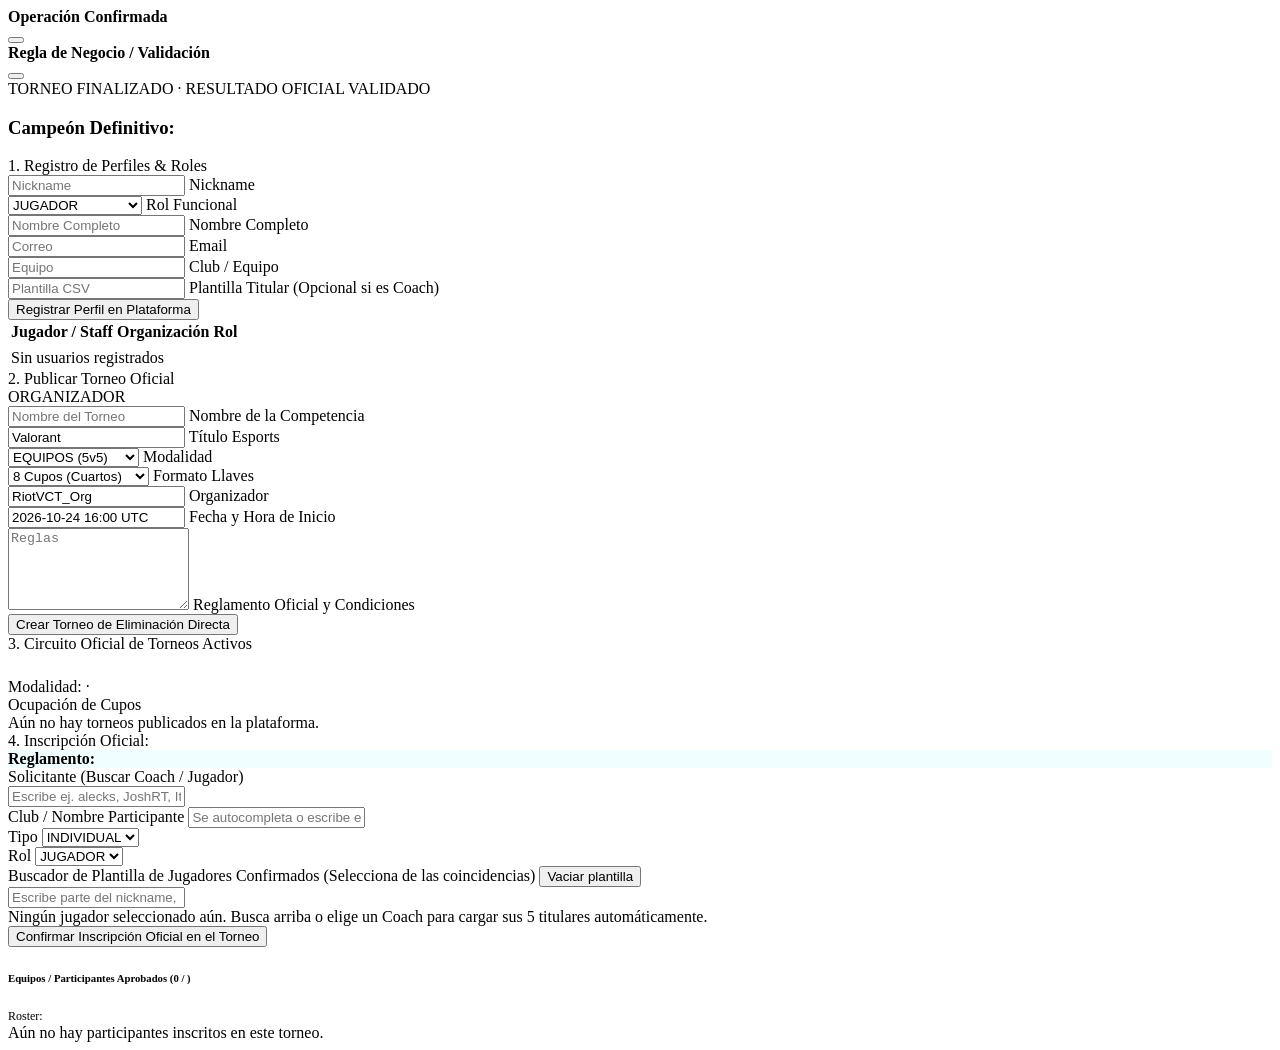
<file: frontend-web/src/main/resources/templates/index.html>
<!DOCTYPE html>
<html lang="es" xmlns:th="http://www.thymeleaf.org">

<!-- Reemplazo modular del HEAD (Google Fonts, Bootstrap 5, Bootstrap Icons y main-esports.css) -->
<head th:replace="~{fragments/layout :: head('VCT ARENA PRO | Plataforma de Torneos y Matchmaking Esports')}"></head>

<body>

<!-- Reemplazo modular de la Barra de Navegación Fija Acrílica -->
<nav th:replace="~{fragments/layout :: navbar}"></nav>

<main class="container-fluid px-lg-4 my-4">

    <!-- Alertas de Validación y Operaciones con Estilo Neón -->
    <div th:if="${mensajeExito}" class="alert alert-esports-win alert-dismissible fade show d-flex align-items-center mb-4" role="alert">
        <i class="bi bi-check-circle-fill fs-4 me-3" style="color: var(--status-win);"></i>
        <div>
            <strong class="esports-title d-block" style="color: var(--status-win);">Operación Confirmada</strong>
            <span th:text="${mensajeExito}"></span>
        </div>
        <button type="button" class="btn-close btn-close-white ms-auto" data-bs-dismiss="alert"></button>
    </div>

    <div th:if="${mensajeError}" class="alert alert-esports-danger alert-dismissible fade show d-flex align-items-center mb-4" role="alert">
        <i class="bi bi-exclamation-octagon-fill fs-4 me-3" style="color: var(--status-danger);"></i>
        <div>
            <strong class="esports-title d-block" style="color: var(--status-danger);">Regla de Negocio / Validación</strong>
            <span th:text="${mensajeError}"></span>
        </div>
        <button type="button" class="btn-close btn-close-white ms-auto" data-bs-dismiss="alert"></button>
    </div>

    <!-- Banner de Campeón Oficial si la Gran Final fue validada -->
    <div th:if="${campeonTorneo != null}" class="champion-banner p-4 mb-4 d-flex flex-column flex-md-row align-items-center justify-content-between gap-3">
        <div class="d-flex align-items-center gap-3">
            <i class="bi bi-trophy-fill display-5" style="color: var(--status-wait);"></i>
            <div>
                <span class="status-badge status-open mb-1 d-inline-block">TORNEO FINALIZADO · RESULTADO OFICIAL VALIDADO</span>
                <h3 class="esports-title fw-bold mb-0 text-white">
                    Campeón Definitivo: <span style="color: var(--status-win);" th:text="${campeonTorneo}"></span>
                </h3>
            </div>
        </div>
        <span class="font-mono badge bg-dark border border-success px-3 py-2 fs-6" th:text="${torneoActual != null ? torneoActual.nombre : ''}"></span>
    </div>

    <div class="row g-4">

        <!-- ==================================================================
             COLUMNA IZQUIERDA (4 cols): Gestión de Usuarios/Roles y Crear Torneo
             ================================================================== -->
        <div class="col-xl-4 col-lg-5">

            <!-- 1. Gestión de Usuarios y 5 Roles Funcionales -->
            <div class="esports-card mb-4">
                <div class="esports-card-header">
                    <div class="d-flex align-items-center gap-2">
                        <i class="bi bi-person-plus-fill fs-5" style="color: var(--accent-cyan);"></i>
                        <span class="esports-title fw-bold fs-6 text-white">1. Registro de Perfiles &amp; Roles</span>
                    </div>
                    <span class="font-mono badge bg-dark border border-secondary" th:text="${#lists.size(usuarios) + ' registrados'}"></span>
                </div>

                <div class="p-3">
                    <form action="/usuarios/registrar" method="post" class="row g-2 esports-async-form">
                        <div class="col-6">
                            <div class="form-floating">
                                <input type="text" name="nickname" id="floatNick" class="form-control form-control-sm" placeholder="Nickname" required>
                                <label for="floatNick"><i class="bi bi-controller me-1"></i>Nickname</label>
                            </div>
                        </div>
                        <div class="col-6">
                            <div class="form-floating">
                                <select name="rol" id="floatRol" class="form-select form-select-sm" required>
                                    <option value="ADMINISTRADOR">ADMINISTRADOR</option>
                                    <option value="ORGANIZADOR">ORGANIZADOR</option>
                                    <option value="JUGADOR" selected>JUGADOR</option>
                                    <option value="COACH">COACH</option>
                                    <option value="ARBITRO">ARBITRO</option>
                                </select>
                                <label for="floatRol"><i class="bi bi-shield-check me-1"></i>Rol Funcional</label>
                            </div>
                        </div>
                        <div class="col-12">
                            <div class="form-floating">
                                <input type="text" name="nombreCompleto" id="floatNombre" class="form-control form-control-sm" placeholder="Nombre Completo" required>
                                <label for="floatNombre"><i class="bi bi-person me-1"></i>Nombre Completo</label>
                            </div>
                        </div>
                        <div class="col-6">
                            <div class="form-floating">
                                <input type="email" name="email" id="floatEmail" class="form-control form-control-sm" placeholder="Correo" required>
                                <label for="floatEmail"><i class="bi bi-envelope me-1"></i>Email</label>
                            </div>
                        </div>
                        <div class="col-6">
                            <div class="form-floating">
                                <input type="text" name="equipoNombre" id="floatEquipo" class="form-control form-control-sm" placeholder="Equipo">
                                <label for="floatEquipo"><i class="bi bi-people me-1"></i>Club / Equipo</label>
                            </div>
                        </div>
                        <div class="col-12">
                            <div class="form-floating">
                                <input type="text" name="jugadoresConfirmadosCsv" id="floatRosterCoach" class="form-control form-control-sm" placeholder="Plantilla CSV">
                                <label for="floatRosterCoach"><i class="bi bi-list-check me-1"></i>Plantilla Titular (Opcional si es Coach)</label>
                            </div>
                        </div>
                        <div class="col-12 mt-2">
                            <button type="submit" class="btn btn-esports-cyan w-100 py-2">
                                <i class="bi bi-plus-circle-fill me-1"></i>Registrar Perfil en Plataforma
                            </button>
                        </div>
                    </form>

                    <!-- Tabla Striped Oscura de Perfiles Registrados -->
                    <div class="mt-3 pt-2 border-top" style="border-color: var(--border-subtle) !important;">
                        <div class="table-responsive" style="max-height: 225px; overflow-y: auto;">
                            <table class="table table-sm table-striped table-hover table-esports align-middle">
                                <thead>
                                <tr>
                                    <th>Jugador / Staff</th>
                                    <th>Organización</th>
                                    <th class="text-end">Rol</th>
                                </tr>
                                </thead>
                                <tbody>
                                <tr th:each="u : ${usuarios}">
                                    <td class="fw-semibold text-white">
                                        <i class="bi bi-dot text-info"></i><span th:text="${u.nickname}"></span>
                                    </td>
                                    <td class="small text-secondary" th:text="${u.equipoNombre != null ? u.equipoNombre : '-'}"></td>
                                    <td class="text-end">
                                        <span class="status-badge"
                                              th:classappend="${u.rol == 'COACH'} ? 'status-live' : (${u.rol == 'ARBITRO'} ? 'status-closed' : 'status-open')"
                                              th:text="${u.rol}"></span>
                                    </td>
                                </tr>
                                <tr th:if="${#lists.isEmpty(usuarios)}">
                                    <td colspan="3" class="text-center text-secondary small py-3">Sin usuarios registrados</td>
                                </tr>
                                </tbody>
                            </table>
                        </div>
                    </div>
                </div>
            </div>

            <!-- 2. Crear Torneo (Rol Organizador) -->
            <div class="esports-card">
                <div class="esports-card-header">
                    <div class="d-flex align-items-center gap-2">
                        <i class="bi bi-trophy-fill fs-5" style="color: var(--status-wait);"></i>
                        <span class="esports-title fw-bold fs-6 text-white">2. Publicar Torneo Oficial</span>
                    </div>
                    <span class="status-badge status-live">ORGANIZADOR</span>
                </div>

                <div class="p-3">
                    <form action="/torneos/crear" method="post" class="row g-2 esports-async-form">
                        <div class="col-12">
                            <div class="form-floating">
                                <input type="text" name="nombre" id="floatTorneoNombre" class="form-control form-control-sm" placeholder="Nombre del Torneo" required>
                                <label for="floatTorneoNombre"><i class="bi bi-award me-1"></i>Nombre de la Competencia</label>
                            </div>
                        </div>
                        <div class="col-6">
                            <div class="form-floating">
                                <input type="text" name="videojuego" id="floatJuego" class="form-control form-control-sm" value="Valorant" placeholder="Videojuego" required>
                                <label for="floatJuego"><i class="bi bi-joystick me-1"></i>Título Esports</label>
                            </div>
                        </div>
                        <div class="col-6">
                            <div class="form-floating">
                                <select name="modalidad" id="floatModalidad" class="form-select form-select-sm" required>
                                    <option value="EQUIPOS" selected>EQUIPOS (5v5)</option>
                                    <option value="INDIVIDUAL">INDIVIDUAL (1v1)</option>
                                </select>
                                <label for="floatModalidad">Modalidad</label>
                            </div>
                        </div>
                        <div class="col-6">
                            <div class="form-floating">
                                <select name="cupoMaximo" id="floatCupo" class="form-select form-select-sm font-mono" required>
                                    <option value="2">2 Cupos (Final)</option>
                                    <option value="4">4 Cupos (Semis)</option>
                                    <option value="8" selected>8 Cupos (Cuartos)</option>
                                    <option value="16">16 Cupos (Octavos)</option>
                                </select>
                                <label for="floatCupo">Formato Llaves</label>
                            </div>
                        </div>
                        <div class="col-6">
                            <div class="form-floating">
                                <input type="text" name="organizadorNickname" id="floatOrg" class="form-control form-control-sm" value="RiotVCT_Org" placeholder="Organizador" required>
                                <label for="floatOrg">Organizador</label>
                            </div>
                        </div>
                        <div class="col-12">
                            <div class="form-floating">
                                <input type="text" name="fechaInicio" id="floatFecha" class="form-control form-control-sm font-mono" placeholder="2026-10-24 16:00" value="2026-10-24 16:00 UTC">
                                <label for="floatFecha"><i class="bi bi-calendar3 me-1"></i>Fecha y Hora de Inicio</label>
                            </div>
                        </div>
                        <div class="col-12">
                            <div class="form-floating">
                                <textarea name="reglas" id="floatReglas" class="form-control" style="height: 76px;" placeholder="Reglas" required></textarea>
                                <label for="floatReglas"><i class="bi bi-journal-check me-1"></i>Reglamento Oficial y Condiciones</label>
                            </div>
                        </div>
                        <div class="col-12 mt-2">
                            <button type="submit" class="btn btn-esports-purple w-100 py-2">
                                <i class="bi bi-broadcast-pin me-1"></i>Crear Torneo de Eliminación Directa
                            </button>
                        </div>
                    </form>
                </div>
            </div>

        </div>

        <!-- ==================================================================
             COLUMNA DERECHA (8 cols): Catálogo de Torneos, Inscripciones y Bracket
             ================================================================== -->
        <div class="col-xl-8 col-lg-7">

            <!-- 3. Listado y Fichas de Torneos con Barras de Progreso de Cupos -->
            <div class="esports-card mb-4">
                <div class="esports-card-header">
                    <div class="d-flex align-items-center gap-2">
                        <i class="bi bi-grid-1x2-fill fs-5" style="color: var(--accent-cyan);"></i>
                        <span class="esports-title fw-bold fs-6 text-white">3. Circuito Oficial de Torneos Activos</span>
                    </div>
                    <span class="status-badge status-open" th:text="${#lists.size(torneos) + ' COMPETENCIAS'}"></span>
                </div>

                <div class="p-3">
                    <div class="row g-3">
                        <div class="col-md-4" th:each="t : ${torneos}">
                            <div class="tournament-card h-100 d-flex flex-column justify-content-between"
                                 th:classappend="${t.id == torneoSeleccionadoId} ? 'active-tournament' : ''">
                                <div>
                                    <div class="d-flex justify-content-between align-items-start gap-2 mb-2">
                                        <span class="badge bg-dark border border-info text-info font-mono"
                                              th:text="${t.videojuego}"></span>
                                        <span class="status-badge"
                                              th:classappend="${t.cuposOcupados >= t.cupoMaximo} ? 'status-live' : 'status-open'"
                                              th:text="${t.cuposOcupados >= t.cupoMaximo ? 'CUPOS LLENOS' : 'EN REGISTRO'}"></span>
                                    </div>

                                    <h6 class="esports-title fw-bold text-white mb-1" th:text="${t.nombre}"></h6>
                                    <div class="small text-secondary mb-3">
                                        <i class="bi bi-people-fill me-1"></i>Modalidad: <strong class="text-light" th:text="${t.modalidad}"></strong>
                                        <span class="mx-1">·</span>
                                        <span class="font-mono" th:text="${t.organizadorNickname}"></span>
                                    </div>
                                </div>

                                <div>
                                    <!-- Barra de Progreso Visual de Cupos -->
                                    <div class="d-flex justify-content-between align-items-center small mb-1">
                                        <span class="text-secondary">Ocupación de Cupos</span>
                                        <span class="font-mono fw-bold"
                                              th:style="${t.cuposOcupados >= t.cupoMaximo} ? 'color: var(--status-wait);' : 'color: var(--status-win);'"
                                              th:text="${t.cuposOcupados + ' / ' + t.cupoMaximo + ' equipos'}"></span>
                                    </div>
                                    <div class="quota-progress mb-3">
                                        <div class="quota-progress-bar"
                                             th:classappend="${t.cuposOcupados >= t.cupoMaximo} ? 'quota-full' : ''"
                                             th:style="${'width: ' + (t.cupoMaximo > 0 ? (t.cuposOcupados * 100 / t.cupoMaximo) : 0) + '%;'}"></div>
                                    </div>

                                    <a th:href="@{/(torneoId=${t.id})}"
                                       class="btn btn-sm w-100"
                                       th:classappend="${t.id == torneoSeleccionadoId} ? 'btn-esports-cyan' : 'btn-outline-info'">
                                        <i class="bi bi-sliders me-1"></i>
                                        <span th:text="${t.id == torneoSeleccionadoId ? 'Torneo Seleccionado' : 'Ver Llaves e Inscripciones'}"></span>
                                    </a>
                                </div>
                            </div>
                        </div>

                        <div class="col-12" th:if="${#lists.isEmpty(torneos)}">
                            <div class="text-center text-secondary py-4">
                                <i class="bi bi-trophy display-6 d-block mb-2 opacity-50"></i>
                                Aún no hay torneos publicados en la plataforma.
                            </div>
                        </div>
                    </div>
                </div>
            </div>

            <!-- Panel Detallado del Torneo Seleccionado -->
            <div th:if="${torneoActual != null}">

                <!-- 4. Inscripción al Torneo con Buscador Inteligente de Plantilla y Coach -->
                <div class="esports-card mb-4">
                    <div class="esports-card-header">
                        <div class="d-flex align-items-center gap-2">
                            <i class="bi bi-clipboard2-check-fill fs-5" style="color: var(--status-win);"></i>
                            <span class="esports-title fw-bold fs-6 text-white">
                                4. Inscripción Oficial: <span style="color: var(--accent-cyan);" th:text="${torneoActual.nombre}"></span>
                            </span>
                        </div>
                        <span class="font-mono status-badge status-open"
                              th:text="${'MODALIDAD: ' + torneoActual.modalidad}"></span>
                    </div>

                    <div class="p-3 p-lg-4">
                        <div class="p-2 px-3 mb-3 rounded small d-flex align-items-center gap-2"
                             style="background: rgba(0, 229, 255, 0.06); border-left: 3px solid var(--accent-cyan);">
                            <i class="bi bi-info-circle-fill text-info"></i>
                            <span><strong>Reglamento:</strong> <span class="text-secondary" th:text="${torneoActual.reglas}"></span></span>
                        </div>

                        <form action="/inscripciones/registrar" method="post" class="row g-2 mb-3 esports-async-form" id="formInscripcion">
                            <input type="hidden" name="torneoId" th:value="${torneoActual.id}">

                            <div class="col-md-4">
                                <label class="form-label small text-info fw-semibold">
                                    <i class="bi bi-search me-1"></i>Solicitante (Buscar Coach / Jugador)
                                </label>
                                <div class="search-wrapper">
                                    <input type="text" name="solicitanteNickname" id="solicitanteInput"
                                           class="form-control form-control-sm"
                                           placeholder="Escribe ej. alecks, JoshRT, Itopata..."
                                           autocomplete="off" required>
                                    <div id="solicitanteSuggestions" class="autocomplete-menu"></div>
                                </div>
                            </div>

                            <div class="col-md-4">
                                <label class="form-label small text-secondary">Club / Nombre Participante</label>
                                <input type="text" name="nombreParticipante" id="nombreParticipanteInput"
                                       class="form-control form-control-sm"
                                       placeholder="Se autocompleta o escribe el club" required>
                            </div>

                            <div class="col-md-2">
                                <label class="form-label small text-secondary">Tipo</label>
                                <select name="tipoParticipacion" id="tipoParticipacionSelect" class="form-select form-select-sm">
                                    <option value="INDIVIDUAL" th:selected="${torneoActual.modalidad == 'INDIVIDUAL'}">INDIVIDUAL</option>
                                    <option value="EQUIPO" th:selected="${torneoActual.modalidad == 'EQUIPOS'}">EQUIPO</option>
                                </select>
                            </div>

                            <div class="col-md-2">
                                <label class="form-label small text-secondary">Rol</label>
                                <select name="rolSolicitante" id="rolSolicitanteSelect" class="form-select form-select-sm">
                                    <option value="JUGADOR" th:selected="${torneoActual.modalidad == 'INDIVIDUAL'}">JUGADOR</option>
                                    <option value="COACH" th:selected="${torneoActual.modalidad == 'EQUIPOS'}">COACH</option>
                                </select>
                            </div>

                            <!-- Buscador Inteligente de Jugadores Confirmados con Chips -->
                            <div class="col-12 mt-2">
                                <div class="d-flex justify-content-between align-items-center mb-1">
                                    <label class="form-label small mb-0 fw-semibold" style="color: var(--status-win);">
                                        <i class="bi bi-person-Vcard me-1"></i>Buscador de Plantilla de Jugadores Confirmados (Selecciona de las coincidencias)
                                    </label>
                                    <button type="button" id="btnLimpiarPlantilla"
                                            class="btn btn-link btn-sm text-danger p-0 text-decoration-none small">
                                        <i class="bi bi-trash3 me-1"></i>Vaciar plantilla
                                    </button>
                                </div>

                                <div class="search-wrapper mb-2">
                                    <input type="text" id="buscadorJugadoresInput"
                                           class="form-control form-control-sm"
                                           placeholder="Escribe parte del nickname, nombre real o equipo (ej. Aspas, f0rsakeN, ZmjjKK, Heretics, G2, Leviatan)..."
                                           autocomplete="off">
                                    <div id="jugadoresSuggestions" class="autocomplete-menu"></div>
                                </div>

                                <div id="chipsPlantillaContainer" class="chips-container">
                                    <span id="chipsPlaceholder" class="text-secondary small">
                                        <i class="bi bi-hand-index-thumb me-1"></i>Ningún jugador seleccionado aún. Busca arriba o elige un Coach para cargar sus 5 titulares automáticamente.
                                    </span>
                                </div>

                                <input type="hidden" name="plantillaCsv" id="plantillaCsvHidden" value="">
                            </div>

                            <div class="col-12 mt-3">
                                <button type="submit" class="btn btn-esports-win w-100 py-2">
                                    <i class="bi bi-check2-all me-1"></i>Confirmar Inscripción Oficial en el Torneo
                                </button>
                            </div>
                        </form>

                        <!-- Equipos / Participantes Inscritos en el Torneo -->
                        <div class="mt-3 pt-3 border-top" style="border-color: var(--border-subtle) !important;">
                            <h6 class="esports-title small text-secondary mb-2">
                                <i class="bi bi-shield-fill-check text-success me-1"></i>
                                Equipos / Participantes Aprobados (<span th:text="${#lists.size(inscripciones)}">0</span> / <span th:text="${torneoActual.cupoMaximo}"></span>)
                            </h6>
                            <div class="row g-2">
                                <div class="col-md-6" th:each="ins : ${inscripciones}">
                                    <div class="p-2 px-3 rounded d-flex justify-content-between align-items-center"
                                         style="background: var(--bg-primary); border: 1px solid var(--border-subtle);">
                                        <div>
                                            <div class="fw-bold text-white">
                                                <i class="bi bi-people-fill text-info me-1"></i>
                                                <span th:text="${ins.nombreParticipante}"></span>
                                                <span class="font-mono small text-secondary ms-1"
                                                      th:text="${'(' + ins.rolSolicitante + ': ' + ins.solicitanteNickname + ')'}"></span>
                                            </div>
                                            <div th:if="${ins.plantillaJugadores != null and !#lists.isEmpty(ins.plantillaJugadores)}"
                                                 class="small text-secondary mt-1" style="font-size: 0.75rem;">
                                                <i class="bi bi-controller me-1"></i>Roster:
                                                <span class="text-light font-mono" th:text="${#strings.listJoin(ins.plantillaJugadores, ' · ')}"></span>
                                            </div>
                                        </div>
                                        <span class="status-badge status-open" th:text="${ins.estado}"></span>
                                    </div>
                                </div>
                                <div class="col-12" th:if="${#lists.isEmpty(inscripciones)}">
                                    <span class="text-secondary small">Aún no hay participantes inscritos en este torneo.</span>
                                </div>
                            </div>
                        </div>
                    </div>
                </div>

                <!-- 5. Fragmento Modular del Cuadro de Eliminación Directa (Bracket UI) -->
                <div th:replace="~{fragments/bracket :: cuadroEliminacion}"></div>

            </div>
        </div>
    </div>

</main>

<!-- Reemplazo modular del FOOTER -->
<footer th:replace="~{fragments/layout :: footer}"></footer>

<script src="https://cdn.jsdelivr.net/npm/bootstrap@5.3.3/dist/js/bootstrap.bundle.min.js"></script>
<script th:inline="javascript">
    /*<![CDATA[*/
    const USUARIOS_REGISTRADOS = /*[[${usuarios}]]*/ [];

    const JUGADORES_DB = USUARIOS_REGISTRADOS.filter(u => u.rol && u.rol.toUpperCase() === 'JUGADOR');
    const ARBITROS_DB = USUARIOS_REGISTRADOS.filter(u => u.rol && u.rol.toUpperCase() === 'ARBITRO');
    const SOLICITANTES_DB = USUARIOS_REGISTRADOS.filter(u => u.rol && (u.rol.toUpperCase() === 'COACH' || u.rol.toUpperCase() === 'JUGADOR'));

    // =========================================================================
    // 1. BUSCADOR Y SELECTOR AUTOMÁTICO DE PLANTILLA DE JUGADORES (SECCIÓN 4)
    // =========================================================================
    const plantillaSeleccionada = [];
    const buscadorJugadoresInput = document.getElementById('buscadorJugadoresInput');
    const jugadoresSuggestions = document.getElementById('jugadoresSuggestions');
    const chipsContainer = document.getElementById('chipsPlantillaContainer');
    const plantillaCsvHidden = document.getElementById('plantillaCsvHidden');
    const btnLimpiarPlantilla = document.getElementById('btnLimpiarPlantilla');

    function renderizarChipsPlantilla() {
        if (!chipsContainer || !plantillaCsvHidden) return;
        chipsContainer.innerHTML = '';

        if (plantillaSeleccionada.length === 0) {
            const placeholder = document.createElement('span');
            placeholder.className = 'text-secondary small';
            placeholder.innerHTML = '<i class="bi bi-hand-index-thumb me-1"></i>Ningún jugador seleccionado aún. Busca arriba o elige un Coach para cargar sus 5 titulares automáticamente.';
            chipsContainer.appendChild(placeholder);
            plantillaCsvHidden.value = '';
            return;
        }

        plantillaSeleccionada.forEach((jugador, idx) => {
            const chip = document.createElement('span');
            chip.className = 'player-chip';
            const equipoTxt = jugador.equipoNombre ? ` · ${jugador.equipoNombre}` : '';
            chip.innerHTML = `
                <span><i class="bi bi-person-Check me-1"></i>${jugador.nickname}<small class="opacity-75">${equipoTxt}</small></span>
                <span class="remove-chip" title="Quitar jugador" data-idx="${idx}">&times;</span>
            `;
            chip.querySelector('.remove-chip').addEventListener('click', () => {
                plantillaSeleccionada.splice(idx, 1);
                renderizarChipsPlantilla();
            });
            chipsContainer.appendChild(chip);
        });

        plantillaCsvHidden.value = plantillaSeleccionada.map(j => j.nickname).join(',');
    }

    function agregarJugadorAPlantilla(jugadorObj) {
        if (!jugadorObj || !jugadorObj.nickname) return;
        const yaExiste = plantillaSeleccionada.some(
            j => j.nickname.toLowerCase() === jugadorObj.nickname.toLowerCase()
        );
        if (!yaExiste) {
            plantillaSeleccionada.push(jugadorObj);
            renderizarChipsPlantilla();
        }
    }

    function mostrarCoincidenciasJugadores(filtro) {
        if (!jugadoresSuggestions) return;
        const q = (filtro || '').trim().toLowerCase();

        const coincidencias = JUGADORES_DB.filter(j => {
            const yaSeleccionado = plantillaSeleccionada.some(
                sel => sel.nickname.toLowerCase() === (j.nickname || '').toLowerCase()
            );
            if (yaSeleccionado) return false;
            if (!q) return true;
            return (j.nickname && j.nickname.toLowerCase().includes(q)) ||
                   (j.nombreCompleto && j.nombreCompleto.toLowerCase().includes(q)) ||
                   (j.equipoNombre && j.equipoNombre.toLowerCase().includes(q));
        }).slice(0, 12);

        jugadoresSuggestions.innerHTML = '';
        if (coincidencias.length === 0) {
            const emptyItem = document.createElement('div');
            emptyItem.className = 'autocomplete-item text-secondary';
            emptyItem.textContent = 'No se encontraron jugadores disponibles con ese criterio';
            jugadoresSuggestions.appendChild(emptyItem);
            jugadoresSuggestions.style.display = 'block';
            return;
        }

        coincidencias.forEach(j => {
            const item = document.createElement('div');
            item.className = 'autocomplete-item';
            const equipoBadge = j.equipoNombre
                ? `<span class="status-badge status-open">${j.equipoNombre}</span>`
                : `<span class="badge bg-secondary">JUGADOR</span>`;
            item.innerHTML = `
                <div>
                    <strong style="color: var(--accent-cyan);">${j.nickname}</strong>
                    <span class="text-secondary small ms-1">(${j.nombreCompleto || ''})</span>
                </div>
                ${equipoBadge}
            `;
            item.addEventListener('mousedown', (e) => {
                e.preventDefault();
                agregarJugadorAPlantilla(j);
                buscadorJugadoresInput.value = '';
                mostrarCoincidenciasJugadores('');
            });
            jugadoresSuggestions.appendChild(item);
        });

        jugadoresSuggestions.style.display = 'block';
    }

    if (buscadorJugadoresInput) {
        buscadorJugadoresInput.addEventListener('input', (e) => mostrarCoincidenciasJugadores(e.target.value));
        buscadorJugadoresInput.addEventListener('focus', (e) => mostrarCoincidenciasJugadores(e.target.value));
        buscadorJugadoresInput.addEventListener('blur', () => {
            setTimeout(() => {
                if (jugadoresSuggestions) jugadoresSuggestions.style.display = 'none';
            }, 150);
        });
    }

    if (btnLimpiarPlantilla) {
        btnLimpiarPlantilla.addEventListener('click', () => {
            plantillaSeleccionada.length = 0;
            renderizarChipsPlantilla();
        });
    }

    // Buscador de Solicitante (Coach / Jugador) que autocompleta Equipo y Plantilla
    const solicitanteInput = document.getElementById('solicitanteInput');
    const solicitanteSuggestions = document.getElementById('solicitanteSuggestions');
    const nombreParticipanteInput = document.getElementById('nombreParticipanteInput');
    const tipoParticipacionSelect = document.getElementById('tipoParticipacionSelect');
    const rolSolicitanteSelect = document.getElementById('rolSolicitanteSelect');

    function mostrarCoincidenciasSolicitante(filtro) {
        if (!solicitanteSuggestions) return;
        const q = (filtro || '').trim().toLowerCase();

        const coincidencias = SOLICITANTES_DB.filter(u => {
            if (!q) return true;
            return (u.nickname && u.nickname.toLowerCase().includes(q)) ||
                   (u.nombreCompleto && u.nombreCompleto.toLowerCase().includes(q)) ||
                   (u.equipoNombre && u.equipoNombre.toLowerCase().includes(q));
        }).slice(0, 10);

        solicitanteSuggestions.innerHTML = '';
        if (coincidencias.length === 0) {
            solicitanteSuggestions.style.display = 'none';
            return;
        }

        coincidencias.forEach(u => {
            const item = document.createElement('div');
            item.className = 'autocomplete-item';
            const esCoach = u.rol && u.rol.toUpperCase() === 'COACH';
            const badgeClass = esCoach ? 'status-live' : 'status-open';
            item.innerHTML = `
                <div>
                    <strong class="text-white">${u.nickname}</strong>
                    <span class="text-secondary small ms-1">${u.equipoNombre ? '· ' + u.equipoNombre : ''}</span>
                </div>
                <span class="status-badge ${badgeClass}">${u.rol}</span>
            `;
            item.addEventListener('mousedown', (e) => {
                e.preventDefault();
                solicitanteInput.value = u.nickname;
                if (esCoach) {
                    if (rolSolicitanteSelect) rolSolicitanteSelect.value = 'COACH';
                    if (tipoParticipacionSelect) tipoParticipacionSelect.value = 'EQUIPO';
                    if (nombreParticipanteInput && u.equipoNombre) {
                        nombreParticipanteInput.value = u.equipoNombre;
                    }
                    plantillaSeleccionada.length = 0;
                    if (Array.isArray(u.jugadoresConfirmados) && u.jugadoresConfirmados.length > 0) {
                        u.jugadoresConfirmados.forEach(nick => {
                            const encontrado = JUGADORES_DB.find(
                                j => j.nickname && j.nickname.toLowerCase() === nick.toLowerCase()
                            ) || { nickname: nick, equipoNombre: u.equipoNombre || '' };
                            agregarJugadorAPlantilla(encontrado);
                        });
                    } else if (u.equipoNombre) {
                        JUGADORES_DB.filter(
                            j => j.equipoNombre && j.equipoNombre.toLowerCase() === u.equipoNombre.toLowerCase()
                        ).forEach(j => agregarJugadorAPlantilla(j));
                    }
                } else {
                    if (rolSolicitanteSelect) rolSolicitanteSelect.value = 'JUGADOR';
                    if (tipoParticipacionSelect) tipoParticipacionSelect.value = 'INDIVIDUAL';
                    if (nombreParticipanteInput) nombreParticipanteInput.value = u.nickname;
                    plantillaSeleccionada.length = 0;
                    agregarJugadorAPlantilla(u);
                }
                solicitanteSuggestions.style.display = 'none';
            });
            solicitanteSuggestions.appendChild(item);
        });

        solicitanteSuggestions.style.display = 'block';
    }

    if (solicitanteInput) {
        solicitanteInput.addEventListener('input', (e) => mostrarCoincidenciasSolicitante(e.target.value));
        solicitanteInput.addEventListener('focus', (e) => mostrarCoincidenciasSolicitante(e.target.value));
        solicitanteInput.addEventListener('blur', () => {
            setTimeout(() => {
                if (solicitanteSuggestions) solicitanteSuggestions.style.display = 'none';
            }, 150);
        });
    }

    // =========================================================================
    // 2. BUSCADOR Y SELECTOR AUTOMÁTICO DE ÁRBITROS (SECCIÓN 5)
    // =========================================================================
    document.querySelectorAll('.arbitro-search-input').forEach(inputEl => {
        const menuEl = inputEl.parentElement.querySelector('.arbitro-suggestions');
        if (!menuEl) return;

        function renderArbitros(filtro) {
            const q = (filtro || '').trim().toLowerCase();
            const coincidencias = ARBITROS_DB.filter(a => {
                if (!q) return true;
                return (a.nickname && a.nickname.toLowerCase().includes(q)) ||
                       (a.nombreCompleto && a.nombreCompleto.toLowerCase().includes(q)) ||
                       (a.equipoNombre && a.equipoNombre.toLowerCase().includes(q));
            });

            menuEl.innerHTML = '';
            if (coincidencias.length === 0) {
                const empty = document.createElement('div');
                empty.className = 'autocomplete-item text-secondary';
                empty.textContent = 'Sin coincidencias en usuarios con rol ARBITRO';
                menuEl.appendChild(empty);
                menuEl.style.display = 'block';
                return;
            }

            coincidencias.forEach(a => {
                const item = document.createElement('div');
                item.className = 'autocomplete-item';
                item.innerHTML = `
                    <div>
                        <strong style="color: var(--status-wait);">${a.nickname}</strong>
                        <span class="text-secondary small ms-1">(${a.nombreCompleto || ''})</span>
                    </div>
                    <span class="status-badge status-live">ARBITRO</span>
                `;
                item.addEventListener('mousedown', (e) => {
                    e.preventDefault();
                    inputEl.value = a.nickname;
                    menuEl.style.display = 'none';
                });
                menuEl.appendChild(item);
            });

            menuEl.style.display = 'block';
        }

        inputEl.addEventListener('input', (e) => renderArbitros(e.target.value));
        inputEl.addEventListener('focus', () => renderArbitros(''));
        inputEl.addEventListener('blur', () => {
            setTimeout(() => {
                menuEl.style.display = 'none';
            }, 150);
        });
    });

    // Microinteracción de estado de carga (Spinner) al enviar formularios
    document.querySelectorAll('.esports-async-form').forEach(form => {
        form.addEventListener('submit', function () {
            const btn = this.querySelector('button[type="submit"]');
            if (btn) {
                btn.disabled = true;
                btn.innerHTML = '<span class="spinner-border spinner-border-sm me-2" role="status" aria-hidden="true"></span>Procesando...';
            }
        });
    });
    /*]]>*/
</script>
</body>
</html>
</file>
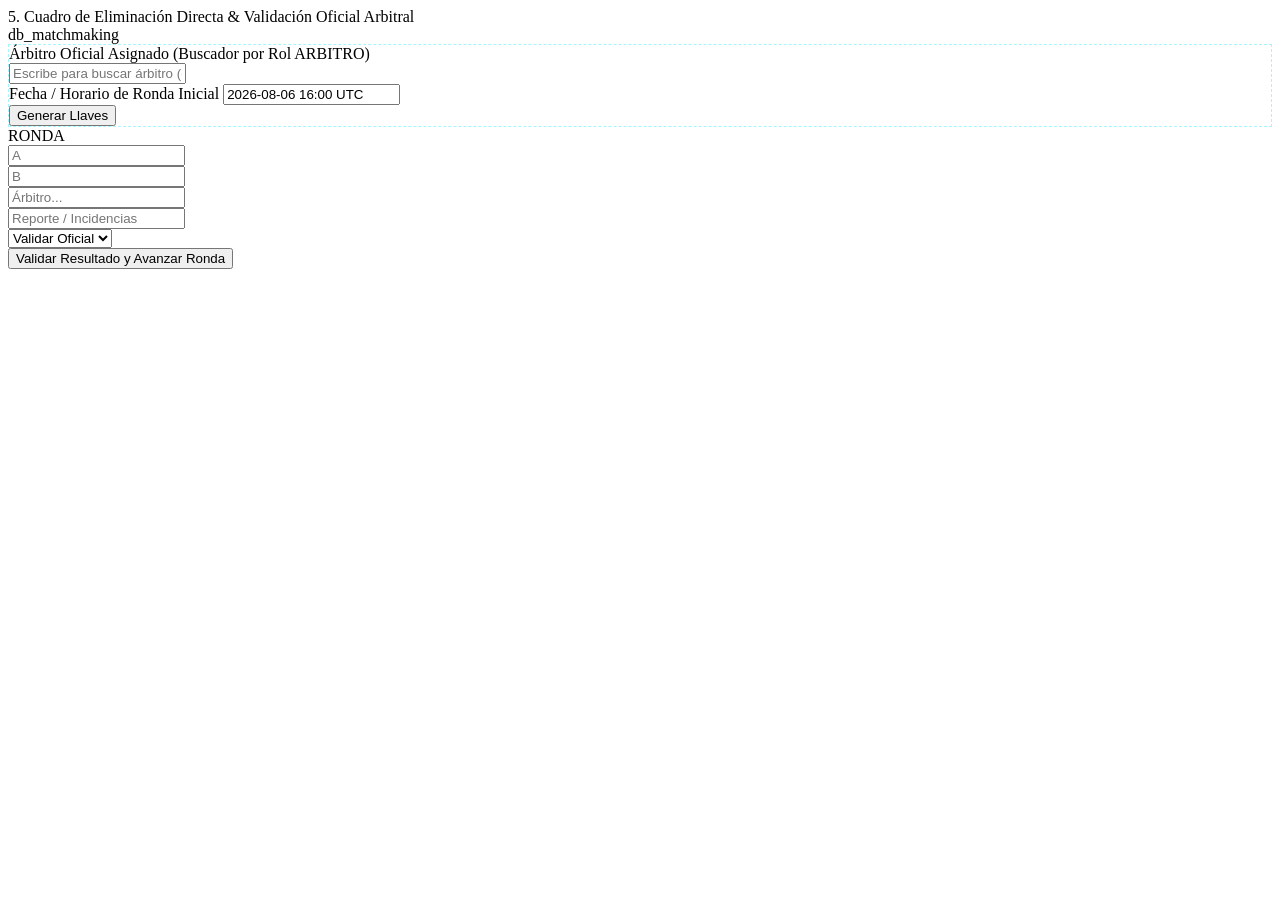
<file: frontend-web/src/main/resources/templates/fragments/bracket.html>
<!DOCTYPE html>
<html lang="es" xmlns:th="http://www.thymeleaf.org">
<body>

<!-- Fragmento del Cuadro de Eliminación Directa (Bracket Tree UI + Validación Arbitral) -->
<div th:fragment="cuadroEliminacion" class="esports-card mb-4">
    <div class="esports-card-header">
        <div class="d-flex align-items-center gap-2">
            <i class="bi bi-diagram-3-fill fs-5" style="color: var(--accent-cyan);"></i>
            <span class="esports-title fw-bold fs-6 text-white">
                5. Cuadro de Eliminación Directa &amp; Validación Oficial Arbitral
            </span>
        </div>
        <span class="status-badge status-open">
            <i class="bi bi-database-check me-1"></i>db_matchmaking
        </span>
    </div>

    <div class="p-3 p-lg-4">
        <!-- Formulario para Generar Llaves Iniciales (Rol Organizador) con Buscador de Árbitro -->
        <form th:if="${#lists.isEmpty(enfrentamientos)}" action="/matchmaking/generar" method="post"
              class="row g-3 align-items-end mb-2 p-3 rounded"
              style="background: var(--bg-primary); border: 1px dashed rgba(0, 229, 255, 0.35);">
            <input type="hidden" name="torneoId" th:value="${torneoActual.id}">
            <input type="hidden" name="nombreTorneo" th:value="${torneoActual.nombre}">

            <div class="col-md-5">
                <label class="form-label small fw-semibold" style="color: var(--status-wait);">
                    <i class="bi bi-search me-1"></i>Árbitro Oficial Asignado (Buscador por Rol ARBITRO)
                </label>
                <div class="search-wrapper">
                    <input type="text" name="arbitroNickname"
                           class="form-control arbitro-search-input"
                           placeholder="Escribe para buscar árbitro (ej. Ref_Pansy, Ref_Goldenboy)..."
                           autocomplete="off" required>
                    <div class="autocomplete-menu arbitro-suggestions"></div>
                </div>
            </div>

            <div class="col-md-4">
                <label class="form-label small text-secondary">
                    <i class="bi bi-calendar-event me-1"></i>Fecha / Horario de Ronda Inicial
                </label>
                <input type="text" name="horarioProgramado" class="form-control font-mono"
                       placeholder="2026-08-06 16:00 UTC" value="2026-08-06 16:00 UTC" required>
            </div>

            <div class="col-md-3">
                <button type="submit" class="btn btn-esports-cyan w-100 py-2">
                    <i class="bi bi-lightning-charge-fill me-1"></i>Generar Llaves
                </button>
            </div>
        </form>

        <!-- Árbol de Eliminación Directa Conectado por Rondas -->
        <div th:if="${!#lists.isEmpty(enfrentamientos)}" class="bracket-tree-wrapper">

            <!-- Iteramos por las posibles rondas del torneo (1 a 4) mostrando solo las rondas que tienen llaves activas -->
            <th:block th:each="numRonda : ${#numbers.sequence(1, 4)}">
                <div class="bracket-round-col" th:if="${!#lists.isEmpty(enfrentamientos.?[ronda == __${numRonda}__])}">
                    <div class="bracket-round-header">
                        <i class="bi bi-trophy me-1"></i>
                        <span th:text="${enfrentamientos.?[ronda == __${numRonda}__][0].nombreRonda}">RONDA</span>
                        <span class="ms-1 opacity-75 font-mono" th:text="${'(R' + numRonda + ')'}"></span>
                    </div>

                    <div class="bracket-matches-stack">
                        <div class="match-card"
                             th:each="m : ${enfrentamientos.?[ronda == __${numRonda}__]}"
                             th:classappend="${m.resultadoValidado} ? 'match-validated' : ''">

                            <!-- Cabecera de la Ficha de Enfrentamiento -->
                            <div class="d-flex justify-content-between align-items-center mb-2">
                                <span class="font-mono small fw-bold" style="color: var(--accent-cyan);"
                                      th:text="${'LLAVE #' + m.numeroLlave}"></span>
                                <span class="status-badge"
                                      th:classappend="${m.resultadoValidado} ? 'status-open' : (${m.estado == 'PENDIENTE_RIVAL'} ? 'status-closed' : 'status-live')"
                                      th:text="${m.estado}"></span>
                            </div>

                            <!-- Participante A -->
                            <div class="match-participant-row"
                                 th:classappend="${m.ganador != null and m.ganador == m.participanteA} ? 'winner-row' : ''">
                                <div class="d-flex align-items-center gap-2 text-truncate">
                                    <i class="bi"
                                       th:classappend="${m.ganador != null and m.ganador == m.participanteA} ? 'bi-trophy-fill' : 'bi-shield-shaded text-secondary'"></i>
                                    <span th:text="${m.participanteA}"></span>
                                </div>
                                <span class="match-score-box" th:text="${m.puntajeA != null ? m.puntajeA : '-'}"></span>
                            </div>

                            <!-- Participante B -->
                            <div class="match-participant-row"
                                 th:classappend="${m.ganador != null and m.ganador == m.participanteB} ? 'winner-row' : ''">
                                <div class="d-flex align-items-center gap-2 text-truncate">
                                    <i class="bi"
                                       th:classappend="${m.ganador != null and m.ganador == m.participanteB} ? 'bi-trophy-fill' : 'bi-shield-shaded text-secondary'"></i>
                                    <span th:text="${m.participanteB}"></span>
                                </div>
                                <span class="match-score-box" th:text="${m.puntajeB != null ? m.puntajeB : '-'}"></span>
                            </div>

                            <!-- Metadatos del Enfrentamiento -->
                            <div class="d-flex justify-content-between align-items-center small text-secondary mt-2 pt-1 border-top"
                                 style="border-color: var(--border-subtle) !important; font-size: 0.76rem;">
                                <span>
                                    <i class="bi bi-person-check text-info me-1"></i>
                                    <strong class="text-light" th:text="${m.arbitroNickname}"></strong>
                                </span>
                                <span class="font-mono">
                                    <i class="bi bi-clock me-1"></i><span th:text="${m.horarioProgramado}"></span>
                                </span>
                            </div>

                            <div th:if="${m.incidencias != null and !#strings.isEmpty(m.incidencias)}"
                                 class="small mt-1 px-2 py-1 rounded"
                                 style="background: rgba(255, 170, 0, 0.12); color: var(--status-wait); font-size: 0.75rem;">
                                <i class="bi bi-exclamation-triangle-fill me-1"></i>
                                <span th:text="${m.incidencias}"></span>
                            </div>

                            <!-- Panel de Acción Rápida para Validación del Árbitro -->
                            <form th:if="${!m.resultadoValidado and m.participanteA != 'POR_DEFINIR' and m.participanteB != 'POR_DEFINIR'}"
                                  th:action="@{/matchmaking/validar/{id}(id=${m.id})}" method="post"
                                  class="mt-2 pt-2 border-top" style="border-color: var(--border-subtle) !important;">
                                <input type="hidden" name="torneoId" th:value="${torneoActual.id}">
                                <div class="row g-1">
                                    <div class="col-3">
                                        <input type="number" min="0" name="puntajeA"
                                               class="form-control form-control-sm font-mono text-center"
                                               placeholder="A" title="Puntaje Participante A" required>
                                    </div>
                                    <div class="col-3">
                                        <input type="number" min="0" name="puntajeB"
                                               class="form-control form-control-sm font-mono text-center"
                                               placeholder="B" title="Puntaje Participante B" required>
                                    </div>
                                    <div class="col-6">
                                        <div class="search-wrapper">
                                            <input type="text" name="arbitroNickname"
                                                   class="form-control form-control-sm arbitro-search-input"
                                                   th:value="${m.arbitroNickname}"
                                                   placeholder="Árbitro..."
                                                   autocomplete="off" required>
                                            <div class="autocomplete-menu arbitro-suggestions"></div>
                                        </div>
                                    </div>
                                    <div class="col-7 mt-1">
                                        <input type="text" name="incidencias"
                                               class="form-control form-control-sm"
                                               placeholder="Reporte / Incidencias">
                                    </div>
                                    <div class="col-5 mt-1">
                                        <select name="validarOficialmente" class="form-select form-select-sm">
                                            <option value="true" selected>Validar Oficial</option>
                                            <option value="false">Preliminar</option>
                                        </select>
                                    </div>
                                    <div class="col-12 mt-2">
                                        <button type="submit" class="btn btn-sm btn-esports-win w-100 py-1">
                                            <i class="bi bi-check2-circle me-1"></i>Validar Resultado y Avanzar Ronda
                                        </button>
                                    </div>
                                </div>
                            </form>
                        </div>
                    </div>
                </div>
            </th:block>

        </div>
    </div>
</div>

</body>
</html>
</file>
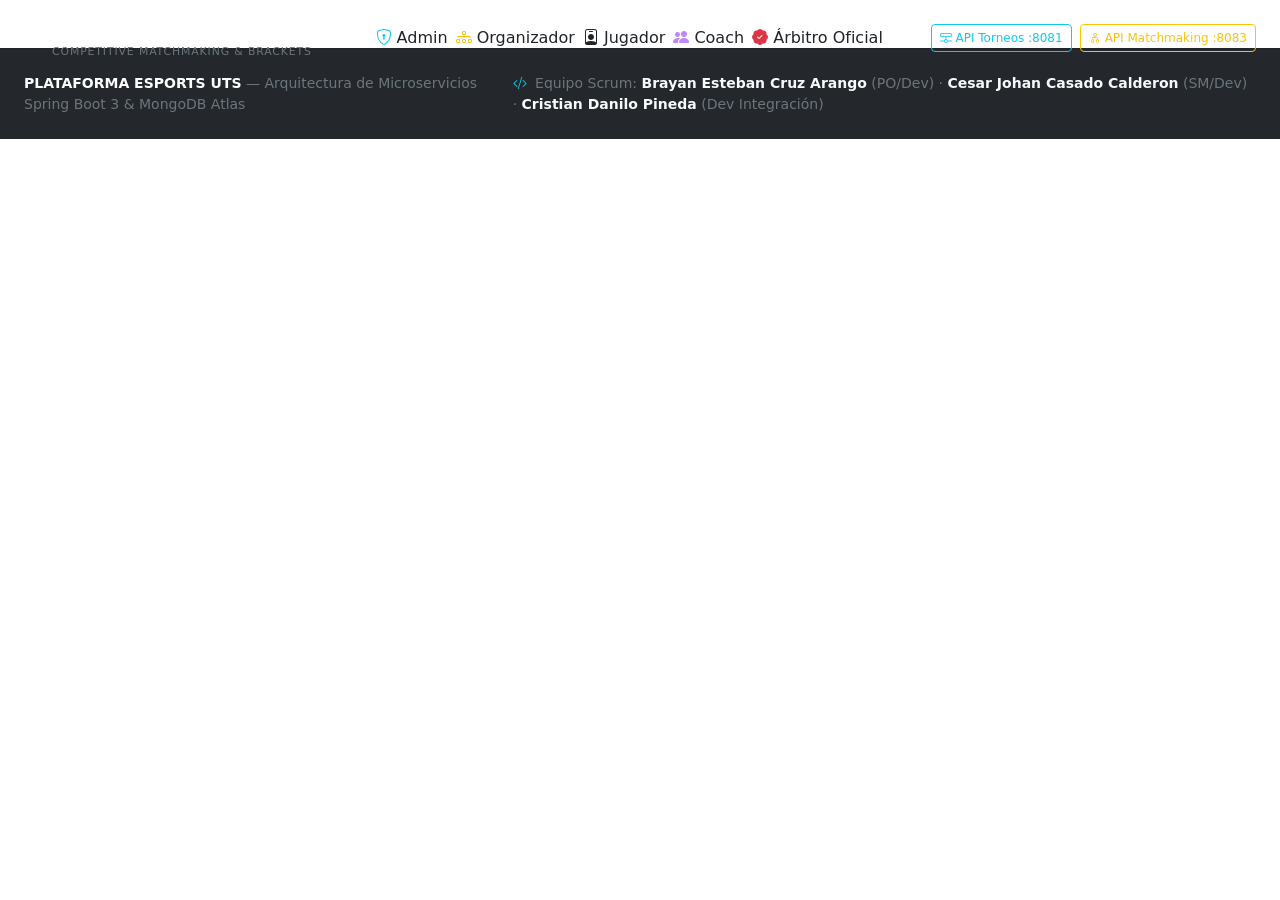
<file: frontend-web/src/main/resources/templates/fragments/layout.html>
<!DOCTYPE html>
<html lang="es" xmlns:th="http://www.thymeleaf.org">

<!-- Fragmento HEAD: Fuentes Google Fonts (Chakra Petch, Inter, Roboto Mono), Bootstrap 5, Bootstrap Icons y main-esports.css -->
<head th:fragment="head(titulo)">
    <meta charset="UTF-8">
    <meta name="viewport" content="width=device-width, initial-scale=1.0">
    <title th:text="${titulo}">ESPORTS PRO ARENA | Torneos &amp; Matchmaking</title>

    <!-- Google Fonts: Chakra Petch (Headers), Inter (UI), Roboto Mono (Scores/Data) -->
    <link rel="preconnect" href="https://fonts.googleapis.com">
    <link rel="preconnect" href="https://fonts.gstatic.com" crossorigin>
    <link href="https://fonts.googleapis.com/css2?family=Chakra+Petch:wght@600;700&family=Inter:wght@400;500;600;700&family=Roboto+Mono:wght@500;700&display=swap" rel="stylesheet">

    <!-- Bootstrap 5.3.3 & Bootstrap Icons 1.11.3 CDN -->
    <link href="https://cdn.jsdelivr.net/npm/bootstrap@5.3.3/dist/css/bootstrap.min.css" rel="stylesheet">
    <link href="https://cdn.jsdelivr.net/npm/bootstrap-icons@1.11.3/font/bootstrap-icons.min.css" rel="stylesheet">

    <!-- Estilos Personalizados Dark Gaming / Esports Pro -->
    <link rel="stylesheet" th:href="@{/css/main-esports.css}">
</head>

<body>

<!-- Fragmento NAVBAR: Barra Fija Acrílica con Indicadores de Roles y Accesos a APIs -->
<nav th:fragment="navbar" class="navbar navbar-expand-lg navbar-dark fixed-top esports-navbar py-2">
    <div class="container-fluid px-lg-4">
        <a class="navbar-brand d-flex align-items-center gap-2" href="/">
            <span class="brand-logo-box">
                <i class="bi bi-controller fs-5"></i>
            </span>
            <div>
                <span class="esports-title fw-bold fs-5 text-white d-block lh-1">VCT ARENA <span style="color: var(--accent-cyan);">PRO</span></span>
                <small class="text-secondary" style="font-size: 0.68rem; letter-spacing: 0.08em;">COMPETITIVE MATCHMAKING &amp; BRACKETS</small>
            </div>
        </a>

        <button class="navbar-toggler border-secondary" type="button" data-bs-toggle="collapse" data-bs-target="#navbarEsports">
            <span class="navbar-toggler-icon"></span>
        </button>

        <div class="collapse navbar-collapse" id="navbarEsports">
            <!-- Píldoras de los 5 Roles Funcionales del Dominio -->
            <div class="mx-auto d-none d-xl-flex align-items-center gap-2">
                <span class="role-pill"><i class="bi bi-shield-lock text-info"></i> Admin</span>
                <span class="role-pill"><i class="bi bi-diagram-3 text-warning"></i> Organizador</span>
                <span class="role-pill"><i class="bi bi-person-badge" style="color: var(--status-win);"></i> Jugador</span>
                <span class="role-pill"><i class="bi bi-people-fill" style="color: #c084fc;"></i> Coach</span>
                <span class="role-pill"><i class="bi bi-patch-check-fill text-danger"></i> Árbitro Oficial</span>
            </div>

            <!-- Enlaces Directos a Swagger OpenAPI -->
            <div class="d-flex align-items-center gap-2 mt-2 mt-lg-0">
                <a th:href="${torneosApiUrl + '/swagger-ui.html'}" target="_blank"
                   class="btn btn-sm btn-outline-info font-mono" style="font-size: 0.75rem;">
                    <i class="bi bi-hdd-network me-1"></i>API Torneos :8081
                </a>
                <a th:href="${matchmakingApiUrl + '/swagger-ui.html'}" target="_blank"
                   class="btn btn-sm btn-outline-warning font-mono" style="font-size: 0.75rem;">
                    <i class="bi bi-diagram-2 me-1"></i>API Matchmaking :8083
                </a>
            </div>
        </div>
    </div>
</nav>

<!-- Fragmento FOOTER -->
<footer th:fragment="footer" class="mt-5 py-4 border-top" style="border-color: var(--border-subtle) !important; background: rgba(13, 17, 23, 0.9);">
    <div class="container-fluid px-lg-4 d-flex flex-column flex-md-row justify-content-between align-items-center gap-2 small text-secondary">
        <div>
            <span class="esports-title text-white fw-bold">PLATAFORMA ESPORTS UTS</span> — Arquitectura de Microservicios Spring Boot 3 &amp; MongoDB Atlas
        </div>
        <div>
            <i class="bi bi-code-slash text-info me-1"></i>
            Equipo Scrum: <strong class="text-light">Brayan Esteban Cruz Arango</strong> (PO/Dev) ·
            <strong class="text-light">Cesar Johan Casado Calderon</strong> (SM/Dev) ·
            <strong class="text-light">Cristian Danilo Pineda</strong> (Dev Integración)
        </div>
    </div>
</footer>

</body>
</html>
</file>
